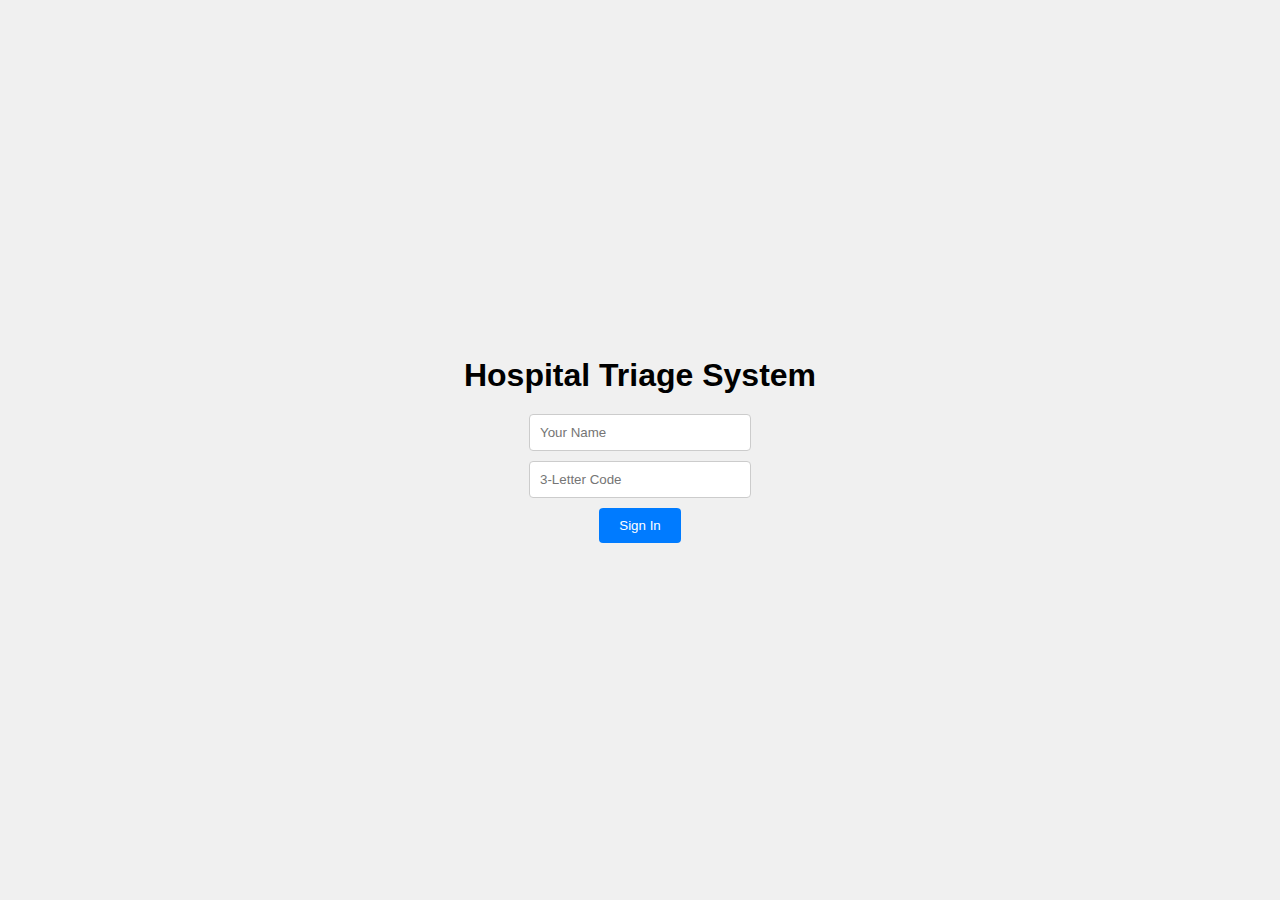
<file: index.html>
<!DOCTYPE html>
<html lang="en">
<head>
    <meta charset="UTF-8">
    <meta name="viewport" content="width=device-width, initial-scale=1.0">
    <title>Hospital Triage</title>
    <link rel="stylesheet" href="styles.css">
</head>
<body>
    <h1>Hospital Triage System</h1>
    <form id="signin-form">
        <input type="text" id="name" placeholder="Your Name" required>
        <input type="text" id="code" placeholder="3-Letter Code" required>
        <button type="submit">Sign In</button>
    </form>
    <div id="wait-time"></div>
    <script src="script.js"></script>
</body>
</html>
</file>
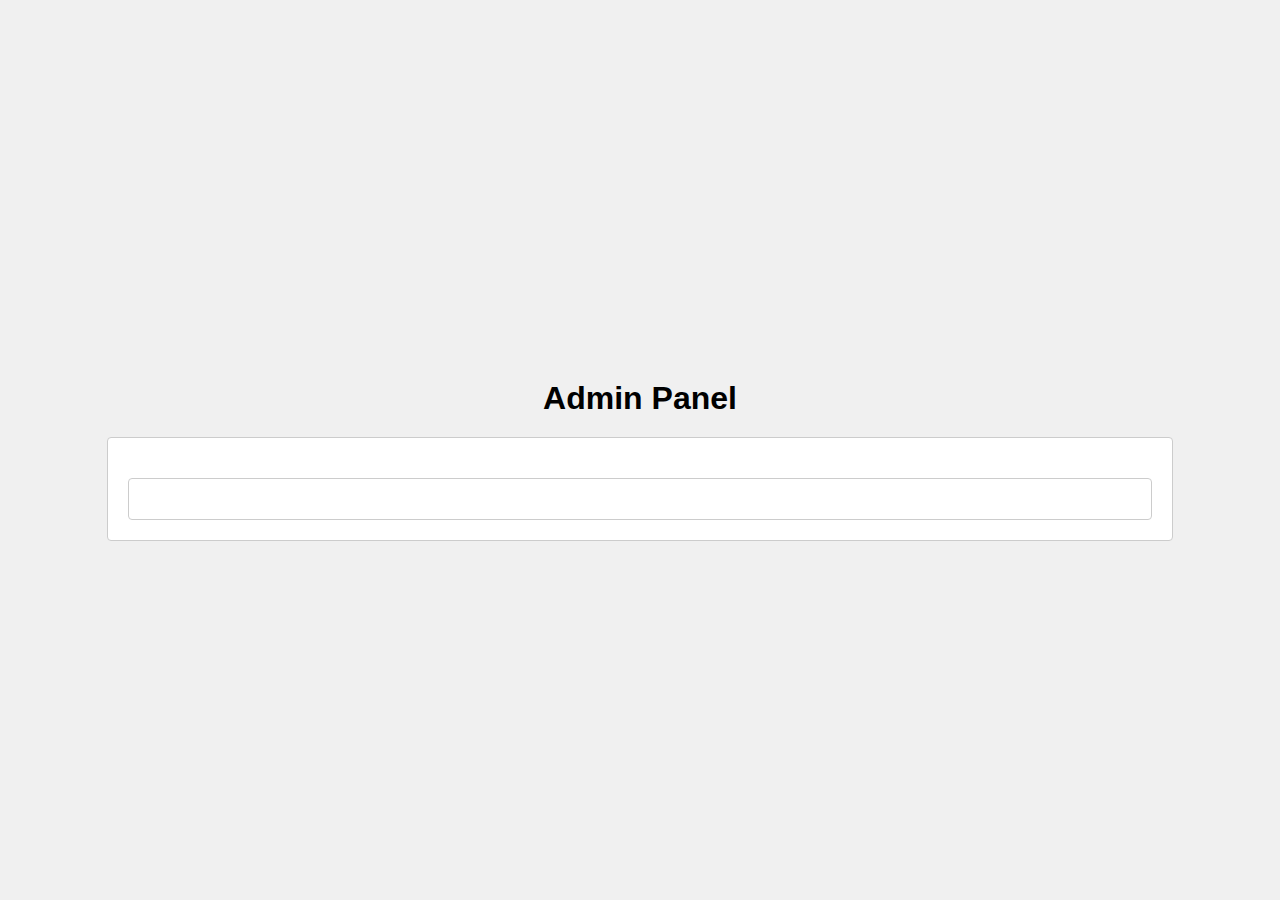
<file: admin.html>
<!DOCTYPE html>
<html lang="en">
<head>
    <meta charset="UTF-8">
    <meta name="viewport" content="width=device-width, initial-scale=1.0">
    <title>Admin - Hospital Triage</title>
    <link rel="stylesheet" href="styles.css">
</head>
<body>
    <h1>Admin Panel</h1>
    <div id="patients-container">
        <div id="patients-list"></div>
    </div>
    <script src="admin.js"></script>
</body>
</html>
</file>
<file: styles.css>
body {
    font-family: Arial, sans-serif;
    margin: 0;
    padding: 0;
    display: flex;
    flex-direction: column;
    align-items: center;
    justify-content: center;
    height: 100vh;
    background-color: #f0f0f0;
}

h1 {
    margin: 20px;
}

#patients-container {
    max-height: 500px; 
    overflow-y: auto;
    border: 1px solid #ccc;
    padding: 20px;
    border-radius: 4px;
    background-color: #fff;
    width: 80%; 
}

#patients-list {
    display: flex;
    flex-direction: column;
}

.patient-card {
    display: flex;
    flex-direction: column;
    border: 1px solid #ddd;
    padding: 10px;
    margin-bottom: 10px;
    border-radius: 4px;
    background-color: #f9f9f9;
}

.patient-card p {
    margin: 5px 0;
}

.patient-card button {
    align-self: flex-end;
    padding: 5px 10px;
    border: none;
    border-radius: 4px;
    background-color: #007bff;
    color: white;
    cursor: pointer;
}



form {
    display: flex;
    flex-direction: column;
    align-items: center;
}

input {
    margin-bottom: 10px;
    padding: 10px;
    width: 200px;
    border: 1px solid #ccc;
    border-radius: 4px;
}

button {
    padding: 10px 20px;
    border: none;
    border-radius: 4px;
    background-color: #007bff;
    color: #fff;
    cursor: pointer;
}

#wait-time {
    margin-top: 20px;
}

#patients-list {
    margin-top: 20px;
    border: 1px solid #ccc;
    padding: 20px;
    border-radius: 4px;
    background-color: #fff;
}
</file>
